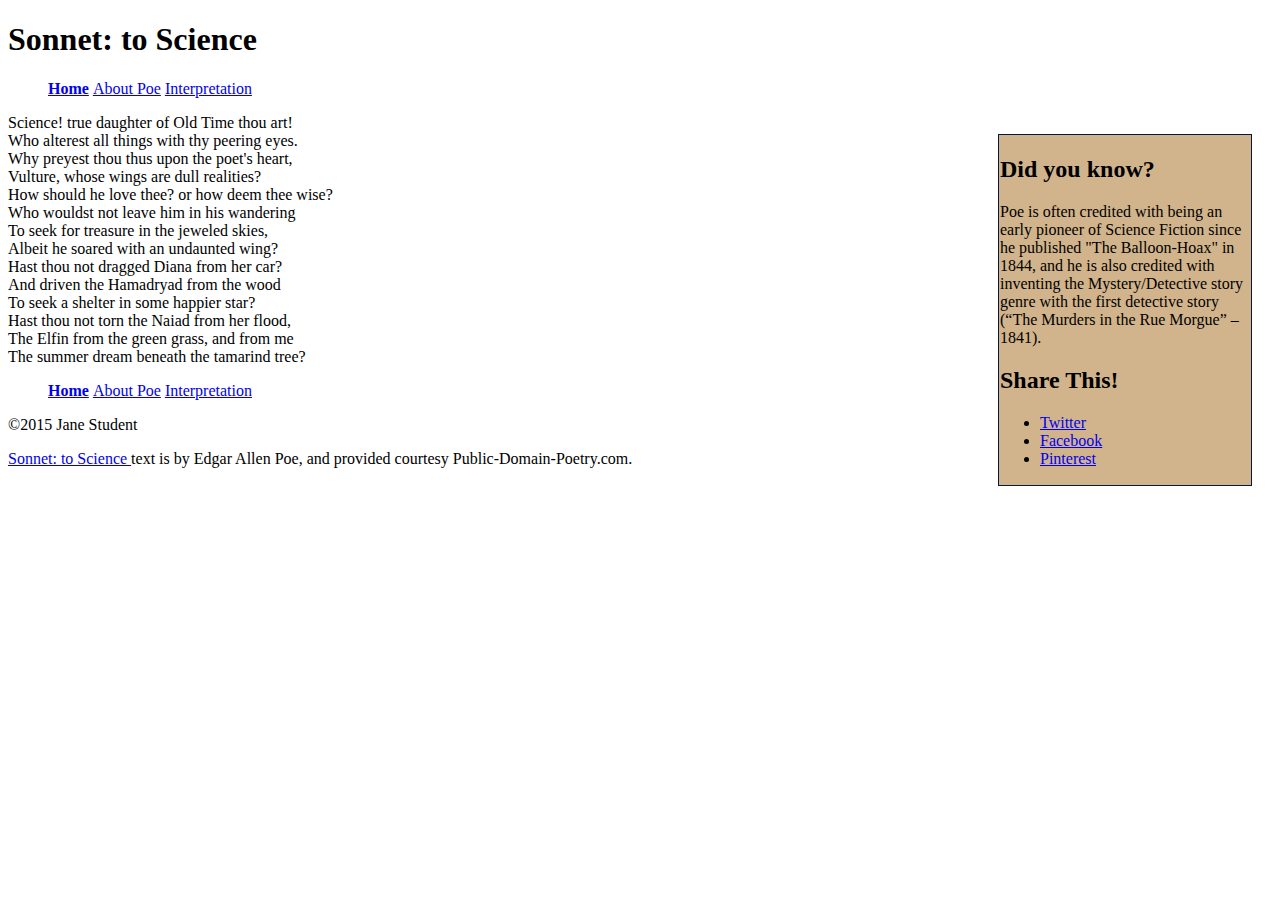
<file: index.html>
<!DOCTYPE html>
<html>
<head>
    <meta charset="utf-8">
    <title>Sonnet: to Science - The Mini Site</title>
    <meta name="description" content="The advanced markup and page layout assignment.">
    <meta name="viewport" content="width=device-width, initial-scale=1">
    <link rel="stylesheet" href="styles.css">
  
</head>
<body>
    <header>
        <h1>Sonnet: to Science</h1>
        <nav>
            <ul class="top-nav">
                <li><a href="index.html" class="active">Home</a></li>
                <li><a href="about-poe.html">About Poe</a></li>
                <li><a href="interpretation.html">Interpretation</a></li>
            </ul>
        </nav>
    </header>
    <aside id="sidebar">
        <h2>Did you know?</h2>
        <p>
            Poe is often credited with being an early pioneer of Science
            Fiction since he published "The Balloon-Hoax" in 1844, and he is
            also credited with inventing the Mystery/Detective story genre
            with the first detective story (&ldquo;The Murders in the Rue
            Morgue&rdquo; &ndash; 1841).
        </p>
        <h2>Share This!</h2>
        <ul>
            <li><a class="twitter" href="http://twitter.com">Twitter</a></li>
            <li><a class="facebook" href="http://facebook.com">Facebook</a></li>
            <li><a class="pinterest" href="http://pinterest.com">Pinterest</a></li>
        </ul>
    </aside>
    <section id="content">
         <class="poem">
            Science! true daughter of Old Time thou art!</br>
            Who alterest all things with thy peering eyes.</br>
            Why preyest thou thus upon the poet's heart,</br>
            Vulture, whose wings are dull realities?</br>
            How should he love thee? or how deem thee wise?</br>
            Who wouldst not leave him in his wandering</br>
            To seek for treasure in the jeweled skies,</br>
            Albeit he soared with an undaunted wing?</br>
            Hast thou not dragged Diana from her car?</br>
            And driven the Hamadryad from the wood</br>
            To seek a shelter in some happier star?</br>
            Hast thou not torn the Naiad from her flood,</br>
            The Elfin from the green grass, and from me</br>
            The summer dream beneath the tamarind tree?</br>
</class>
        
    </section>
    <footer>
        <nav>
            <ul class="bottom-nav">
                <li><a href="index.html" class="active">Home</a></li>
                <li><a href="about-poe.html">About Poe</a></li>
                <li><a href="interpretation.html">Interpretation</a></li>
            </ul>
        </nav>
        <p>&copy;2015 Jane Student</p>
        <p class="smalltext">
            <a href="http://www.public-domain-poetry.com/edgar-allan-poe/sonnet-to-science-1747">
                Sonnet: to Science
            </a>
            text is by Edgar Allen Poe, and provided courtesy
            Public-Domain-Poetry.com.
        </p>
    </footer>
</body>
</html>
</file>
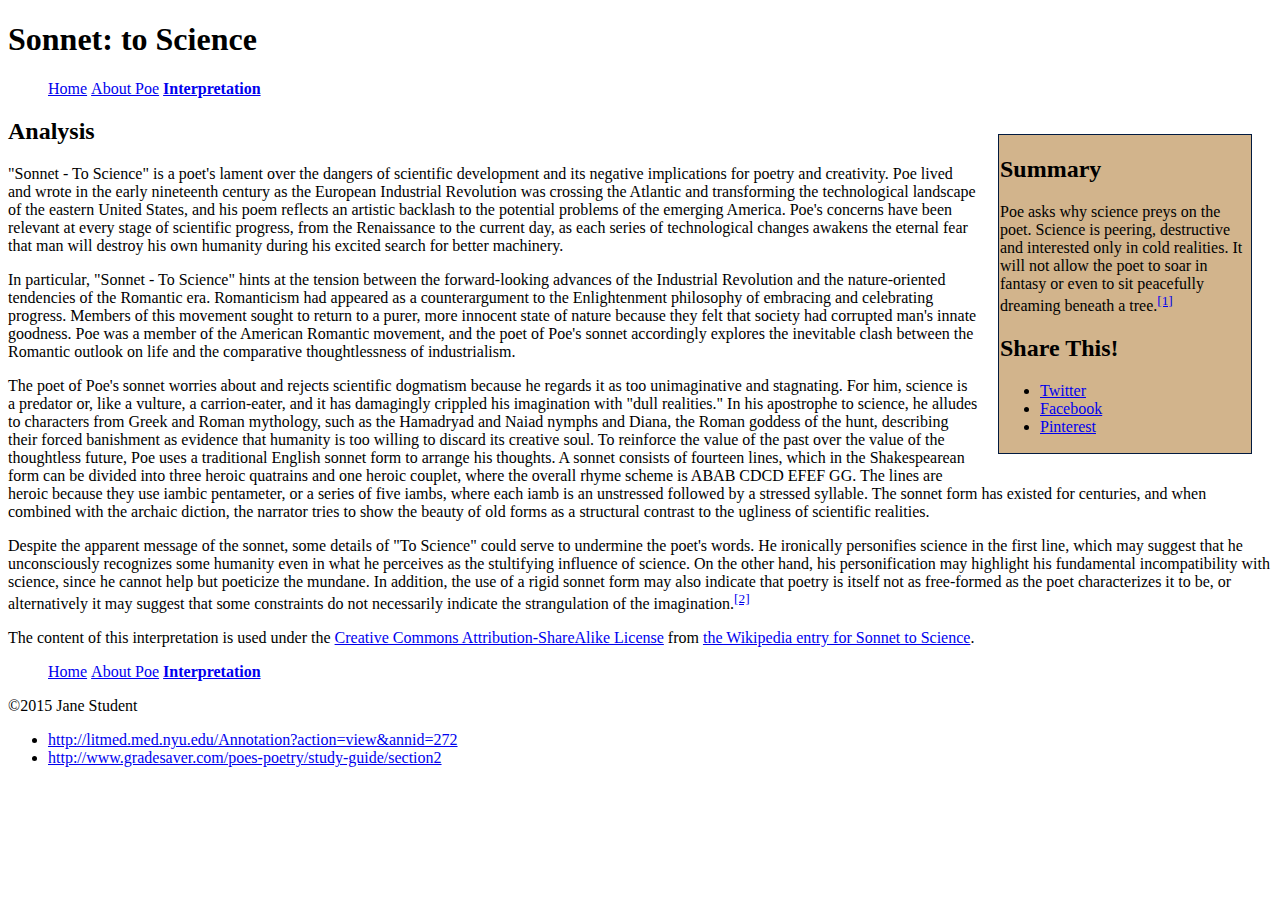
<file: interpretation.html>
<!DOCTYPE html>
<html>
<head>
    <meta charset="utf-8">
    <title>Interpretation - Sonnet: to Science - The Mini Site</title>
    <meta name="description" content="The advanced markup and page layout assignment.">
    <meta name="viewport" content="width=device-width, initial-scale=1">
    <link rel="stylesheet" href="styles.css">
</head>
<body>
    <header>
        <h1>Sonnet: to Science</h1>
        <nav>
            <ul class="top-nav">
                <li><a href="index.html">Home</a></li>
                <li><a href="about-poe.html">About Poe</a></li>
                <li><a href="interpretation.html" class="active">Interpretation</a></li>
            </ul>
        </nav>
    </header>
    
    <aside id="sidebar">
        <h2>Summary</h2>
        <p>Poe asks why science preys on the poet. Science is peering, destructive and interested only in cold realities. It will not allow the poet to soar in fantasy or even to sit peacefully dreaming beneath a tree.<sup><a href="http://litmed.med.nyu.edu/Annotation?action=view&annid=272">[1]</a></sup></p>
        <h2>Share This!</h2>
        <ul>
            <li><a class="twitter" href="http://twitter.com">Twitter</a></li>
            <li><a class="facebook" href="http://facebook.com">Facebook</a></li>
            <li><a class="pinterest" href="http://pinterest.com">Pinterest</a></li>
        </ul>
    </aside>
    <section id="content">
        <h2>Analysis</h2>
        <p>"Sonnet - To Science" is a poet's lament over the dangers of scientific development and its negative implications for poetry and creativity. Poe lived and wrote in the early nineteenth century as the European Industrial Revolution was crossing the Atlantic and transforming the technological landscape of the eastern United States, and his poem reflects an artistic backlash to the potential problems of the emerging America. Poe's concerns have been relevant at every stage of scientific progress, from the Renaissance to the current day, as each series of technological changes awakens the eternal fear that man will destroy his own humanity during his excited search for better machinery.</p>

        <p>In particular, "Sonnet - To Science" hints at the tension between the forward-looking advances of the Industrial Revolution and the nature-oriented tendencies of the Romantic era. Romanticism had appeared as a counterargument to the Enlightenment philosophy of embracing and celebrating progress. Members of this movement sought to return to a purer, more innocent state of nature because they felt that society had corrupted man's innate goodness. Poe was a member of the American Romantic movement, and the poet of Poe's sonnet accordingly explores the inevitable clash between the Romantic outlook on life and the comparative thoughtlessness of industrialism.</p>

        <p>The poet of Poe's sonnet worries about and rejects scientific dogmatism because he regards it as too unimaginative and stagnating. For him, science is a predator or, like a vulture, a carrion-eater, and it has damagingly crippled his imagination with "dull realities." In his apostrophe to science, he alludes to characters from Greek and Roman mythology, such as the Hamadryad and Naiad nymphs and Diana, the Roman goddess of the hunt, describing their forced banishment as evidence that humanity is too willing to discard its creative soul. To reinforce the value of the past over the value of the thoughtless future, Poe uses a traditional English sonnet form to arrange his thoughts. A sonnet consists of fourteen lines, which in the Shakespearean form can be divided into three heroic quatrains and one heroic couplet, where the overall rhyme scheme is ABAB CDCD EFEF GG. The lines are heroic because they use iambic pentameter, or a series of five iambs, where each iamb is an unstressed followed by a stressed syllable. The sonnet form has existed for centuries, and when combined with the archaic diction, the narrator tries to show the beauty of old forms as a structural contrast to the ugliness of scientific realities.</p>

        <p>Despite the apparent message of the sonnet, some details of "To Science" could serve to undermine the poet's words. He ironically personifies science in the first line, which may suggest that he unconsciously recognizes some humanity even in what he perceives as the stultifying influence of science. On the other hand, his personification may highlight his fundamental incompatibility with science, since he cannot help but poeticize the mundane. In addition, the use of a rigid sonnet form may also indicate that poetry is itself not as free-formed as the poet characterizes it to be, or alternatively it may suggest that some constraints do not necessarily indicate the strangulation of the imagination.<sup><a href="http://www.gradesaver.com/poes-poetry/study-guide/section2">[2]</a></sup></p>

        <p class="smalltext">
            The content of this interpretation is used under the
            <a href="http://en.wikipedia.org/wiki/Wikipedia:Text_of_Creative_Commons_Attribution-ShareAlike_3.0_Unported_License">
                Creative Commons Attribution-ShareAlike License</a>
            from <a href="http://en.wikipedia.org/wiki/Sonnet_to_Science">
                the Wikipedia entry for Sonnet to Science</a>.
        </p>
    </section>
    <footer>
        <nav>
            <ul class="bottom-nav">
                <li><a href="index.html">Home</a></li>
                <li><a href="about-poe.html">About Poe</a></li>
                <li><a href="interpretation.html" class="active">Interpretation</a></li>
            </ul>
        </nav>
        <p>&copy;2015 Jane Student</p>
        <p class="smalltext">
            <ul class="bibliography">
                <li id="citation-1"><a href="http://litmed.med.nyu.edu/Annotation?action=view&annid=272">http://litmed.med.nyu.edu/Annotation?action=view&annid=272</a></li>
                <li id="citation-2"><a href="http://www.gradesaver.com/poes-poetry/study-guide/section2">http://www.gradesaver.com/poes-poetry/study-guide/section2</a></li>
            </ul>
        </p>
    </footer>
</body>
</html>
</file>
<file: styles.css>
/* Styles for the Advanced Markup assignment. */
nav ul li {
  display: inline;
}
a.active {
  font-weight: bold;
}
#sidebar {
  width: 250px;
  float: right;
  background: tan;
  border: black;
  margin: 20px;
  padding: 10px;
  padding:1px;
   border:1px solid #021a40;
}
img {
  float: left;
   padding:1px;
   border:1px solid #021a40;
   background-color:#ff0;
}

table {
  background: tan;
    position: absolute;
    left: 500px;
    top: 850px;;
}
tr:hover {
  background-color: #f5f5f5;
}
table, th, td {
   border: 1px solid black;
}
</file>
